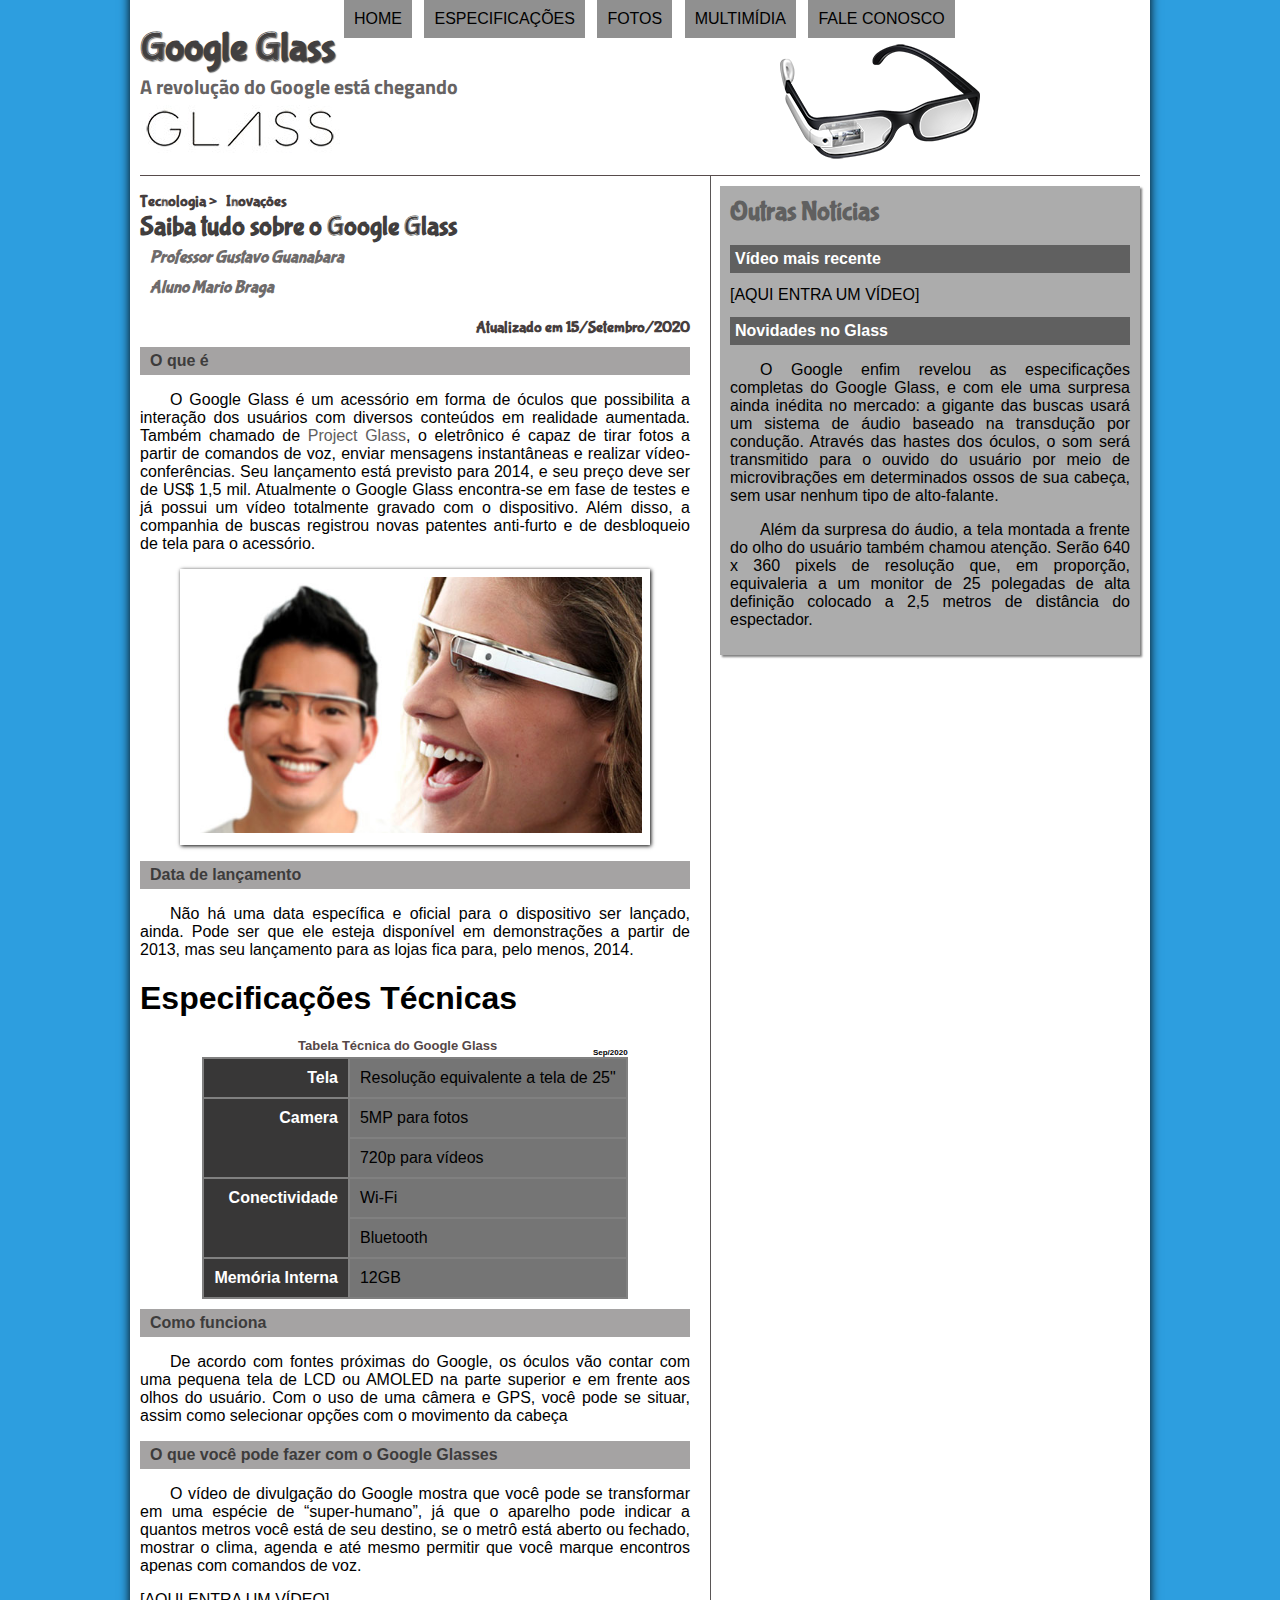
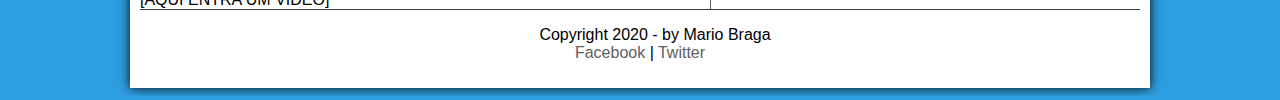
<file: projeto-glass-html5/index.html>
<!DOCTYPE html>
<html lang="pt-br">

<head>
  <meta charset="UTF-8">
  <meta name="viewport" content="width=device-width, initial-scale=1.0">
  <link rel="stylesheet" type="text/css"  href="_css/estilo.css">
  <script src="_javascript/funcoes.js"></script>
  <title>Curso HTML 5</title>
  <link rel="icon" type="image/x-icon" href="local/do/seu/icone.png ou jpg etc..."/>
  <link rel="shortcut icon" href="https://www.google.com/glass/start/assets/img/favicon.png">

</head>

<body>
  <div id="interface">

    <header id="cabecalho">
      <hgroup>
        <h1>Google Glass</h1>
        <h2>A revolução do Google está chegando</h2>
      </hgroup>

      <img id="icone" src="_imagens/glass-oculos-preto-peq.png" alt="">
      <nav id="menu">

        <h1>Menu Principal</h1>
        <!--oi 
        <ol type="1" start="1">
        type 1, A, a, I, i
        start referece ao valor de inicio diferente de 1
        type A start 3 começa em c
        -->
        <ul type="square">
          <!-- cirvle, disc, square -->
          <li onmouseover = "mudaFoto('_imagens/home.png')" onmouseout = "mudaFoto('_imagens/glass-oculos-preto-peq.png')"><a href="index.html">Home</a></li> 
          <li onmouseover = "mudaFoto('_imagens/especificacoes.png')" onmouseout = "mudaFoto('_imagens/glass-oculos-preto-peq.png')"><a href="specs.html">Especificações</a></li>
          <li onmouseover = "mudaFoto('_imagens/fotos.png')" onmouseout = "mudaFoto('_imagens/glass-oculos-preto-peq.png')"><a href="fotos.html">Fotos</a></li>
          <li onmouseover = "mudaFoto('_imagens/multimidia.png')" onmouseout = "mudaFoto('_imagens/glass-oculos-preto-peq.png')"><a href="multimidia.html">Multimídia</a></li>
          <li onmouseover = "mudaFoto('_imagens/contato.png')" onmouseout = "mudaFoto('_imagens/glass-oculos-preto-peq.png')"><a href="fale-conosco.html">Fale conosco</a></li>
        </ul> 
       
      </nav>

    </header>
    <section id="corpo">
      <article id="noticia-principal">
        <header id="cabecalho-artigo">
          <hgroup> 
            <h3>Tecnologia > &nbsp; Inovações</h3>
            <h1>Saiba tudo sobre o Google Glass</h1>
            <h2><i> Professor Gustavo Guanabara</i></h2>
            <h2><i>Aluno Mario Braga</i></h2>
            <h3 class="direita">Atualizado em 15/Setembro/2020</h3>
          </hgroup>
        </header>
        
        <h2>O que é</h2>
        <p> O Google Glass é um acessório em forma de óculos que possibilita a interação dos usuários com diversos conteúdos em realidade aumentada. Também chamado de <a href="https://www.google.com/glass/start/" target="_blank">Project Glass</a>, o eletrônico é capaz de tirar fotos a partir de comandos de voz, enviar mensagens instantâneas e realizar vídeo&shy;con&shy;fe&shy;rên&shy;cias. Seu lançamento está previsto para 2014, e seu preço deve ser de US$ 1,5 mil. Atualmente o Google Glass encontra-se em fase de testes e já possui um vídeo totalmente gravado com o dispositivo. Além disso, a companhia de buscas registrou novas patentes anti-furto e de desbloqueio de tela para o acessório.</p>
        <figure class="foto-legenda">
          <img src="_imagens/glass-quadro-homem-mulher.jpg" alt="figura homem e mulher com oculos google-glass">
          <figcaption>
            <h3>Google Glass</h3>
            <p>Uma nova maneita de ver o mundo.</p>
          </figcaption>
        </figure>

        <h2>Data de lançamento</h2>
        <p> Não há uma data específica e oficial para o dispositivo ser lançado, ainda. Pode ser que ele esteja disponível em demonstrações a partir de 2013, mas seu lançamento para as lojas fica para, pelo menos, 2014.</p>

        <h1>Especificações Técnicas</h1>
        <table id="tabelaspec">
          <caption>Tabela Técnica do Google Glass <span>Sep/2020</span> </caption>

          <tr>
            <td class="ce"> Tela </td>
            <td> Resolução equivalente a tela de 25"</td>
          </tr>
          <tr>
            <td rowspan="2" class="ce"> Camera </td>
            <td> 5MP para fotos  </td>
          </tr>
          <tr><td>720p para vídeos</td></tr>
          <tr>
            <td rowspan="2" class="ce"> Conectividade  </td>
            <td> Wi-Fi</td>
          </tr>
          <tr><td>Bluetooth</td></tr>
          <tr>
            <td class="ce"> Memória Interna </td>
            <td> 12GB</td>
          </tr>
        </table>

      <h2>Como funciona</h2>
      <p>De acordo com fontes próximas do Google, os óculos vão contar com uma pequena tela de LCD ou AMOLED na parte superior e em frente aos olhos do usuário. Com o uso de uma câmera e GPS, você pode se situar, assim como selecionar opções com o movimento da cabeça</p>

      <h2>O que você pode fazer com o Google Glasses</h2>
      <p>O vídeo de divulgação do Google mostra que você pode se transformar em uma espécie de “super-<wbr/>humano”, já que o aparelho pode indicar a quantos metros você está de seu destino, se o metrô está aberto ou fechado, mostrar o clima, agenda e até mesmo permitir que você marque encontros apenas com comandos de voz.</p>

      [AQUI ENTRA UM VÍDEO]
        </article>
    </section>
    <aside id="lateral">
      <h1>Outras Notícias</h1>
      <h2>Vídeo mais recente</h2>

      [AQUI ENTRA UM VÍDEO]

      <h2>Novidades no Glass</h2>
      <p>O Google enfim revelou as especificações completas do Google Glass, e com ele uma surpresa ainda inédita no mercado: a gigante das buscas usará um sistema de áudio baseado na transdução por condução. Através das hastes dos óculos, o som será transmitido para o ouvido do usuário por meio de microvibrações em determinados ossos de sua cabeça, sem usar nenhum tipo de alto-falante.</p>

      <p>Além da surpresa do áudio, a tela montada a frente do olho do usuário também chamou atenção. Serão 640 x 360 pixels de resolução que, em proporção, equivaleria a um monitor de 25 polegadas de alta definição colocado a 2,5 metros de distância do espectador.</p>
    </aside>
    <footer id="rodape">
      <p>Copyright 2020 - by Mario Braga<br>
      <a href="http://facebook.com" target="_blanck">Facebook</a>  | 
      <a href="http://twitter.com" target="_blanck">Twitter</a> </p>
    </footer>

  </div>
</body>
</html>
</file>
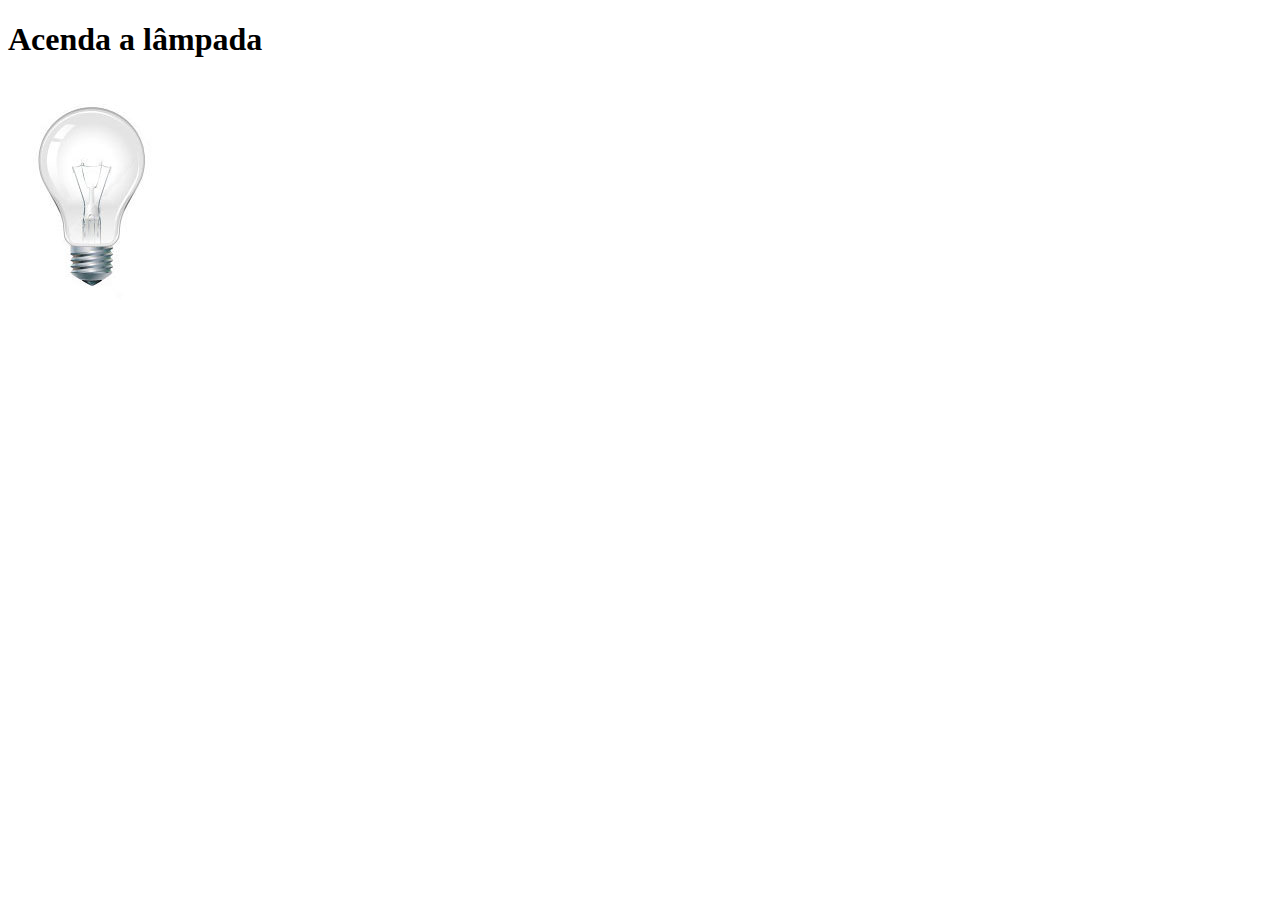
<file: lampada js/1aprendendojs.html>
<!DOCTYPE html>
<html lang="pt-br">
<head>
	<meta charset="UTF-8">
	<meta name="viewport" content="width=device-width, initial-scale=1.0">
	<title>Teste JavaScript</title>
	<script>
		let Lampadaquebrada = false
		function acendeLampada() {
			document.getElementById("luz").src="lampada-acesa.jpg";
		}
		function apagaLampada() {
			document.getElementById("luz").src="lampada-apagada.jpg";
		}	
		function quebraLampada() {
			document.getElementById("luz").src="lampada-quebrada.jpg";
		}

		
	</script>
	<body>
		<h1>Acenda a lâmpada</h1>
		<img src="lampada-apagada.jpg" id="luz" onmouseover="acendeLampada()" onmouseout="apagaLampada()" onclick="quebraLampada()"/>
	</body>
	</html>
</file>
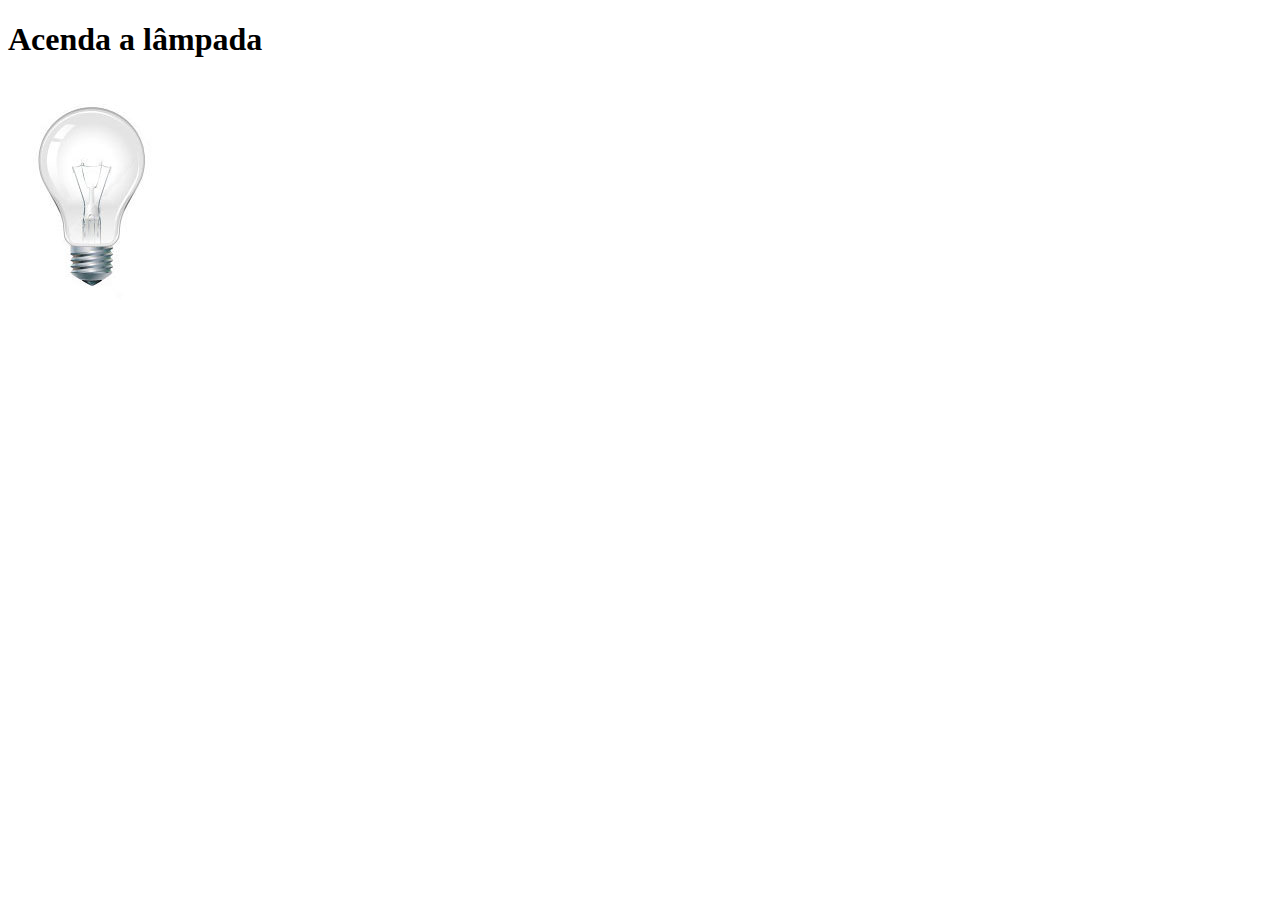
<file: lampada js/2aprendendojs.html>
<!DOCTYPE html>
<html lang="pt-br">
<head>
	<meta charset="UTF-8">
	<meta name="viewport" content="width=device-width, initial-scale=1.0">
	<title>Teste JavaScript</title>
	<script>
		let quebrada = false;
		function mudaLampada(tipo) {
			if (tipo == 1 ) {
				arquivo = "lampada-acesa.jpg";
			}
			if (tipo == 2) {
				arquivo = "lampada-apagada.jpg";
			} 
			if (tipo == 3) {
				arquivo = "lampada-quebrada.jpg";
			}
			if (!quebrada) {
				document.getElementById("luz").src= arquivo;
				if (tipo == 3) {
					quebrada = true;
				}
			}
		}


		
	</script>
	<body>
		<h1>Acenda a lâmpada</h1>
		<img src="lampada-apagada.jpg" id="luz" onmouseover="mudaLampada(1)" onmouseout="mudaLampada(2)" onclick="mudaLampada(3)"/>
	</body>
	</html>
</file>
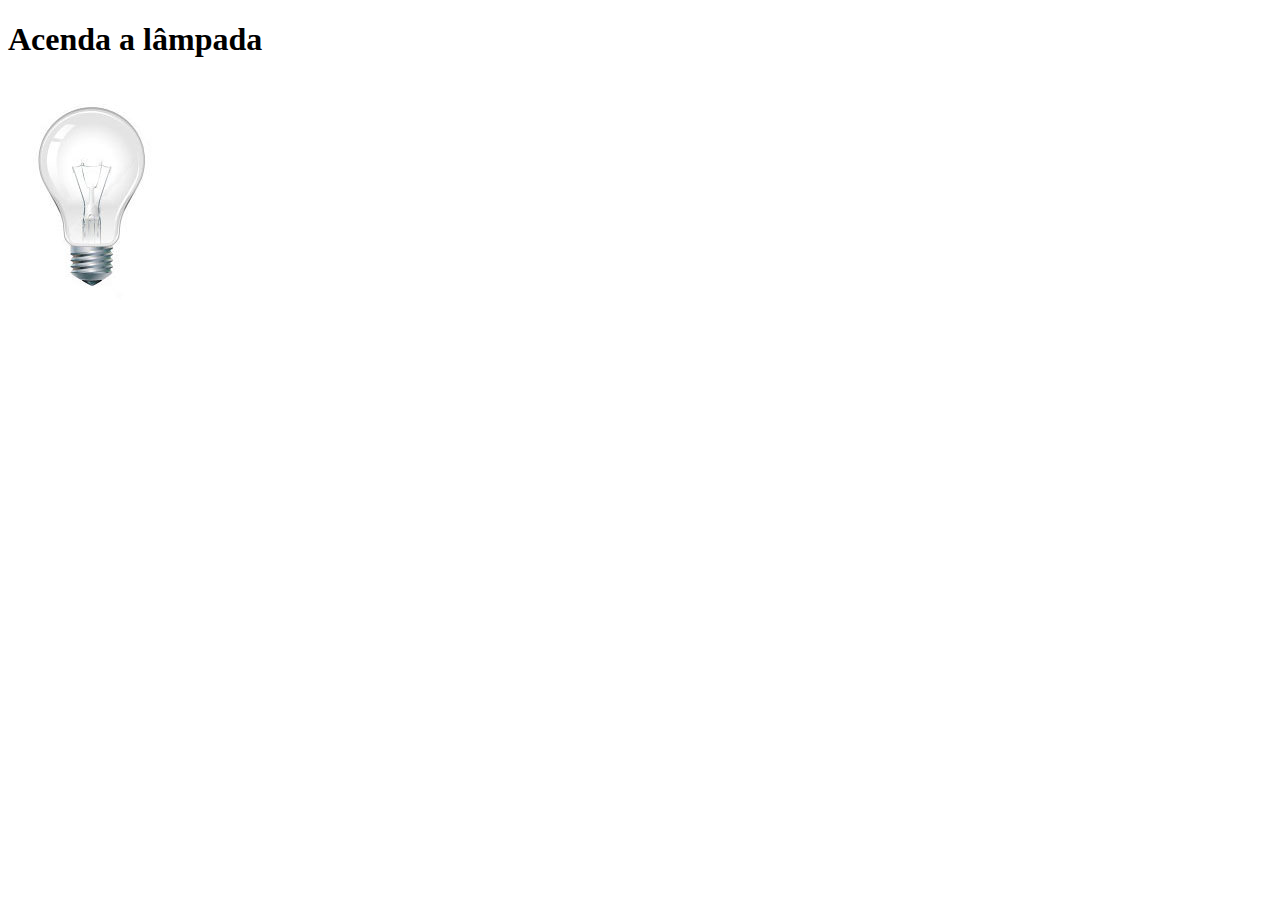
<file: lampada js/3aprendendojs.html>
<!DOCTYPE html>
<html lang="en">
<head>
  <meta charset="UTF-8">
  <meta name="viewport" content="width=device-width, initial-scale=1.0">
  <title>Document</title>
  <script>
    let quebrada = false;
    function mudaLampada(tipo){
      if(!quebrada) {
        document.getElementById("luz").src = tipo + ".jpg";
        if (tipo == 'lampada-quebrada') {
          quebrada = true;
        }
      }
    }
  </script>
</head>
<body>
  <h1>Acenda a lâmpada</h1>
  <img src="lampada-apagada.jpg" id="luz" onmouseover="mudaLampada('lampada-acesa')" onmouseout="mudaLampada('lampada-apagada')" onclick="mudaLampada('lampada-quebrada')"/>
</body>
</html>
</file>
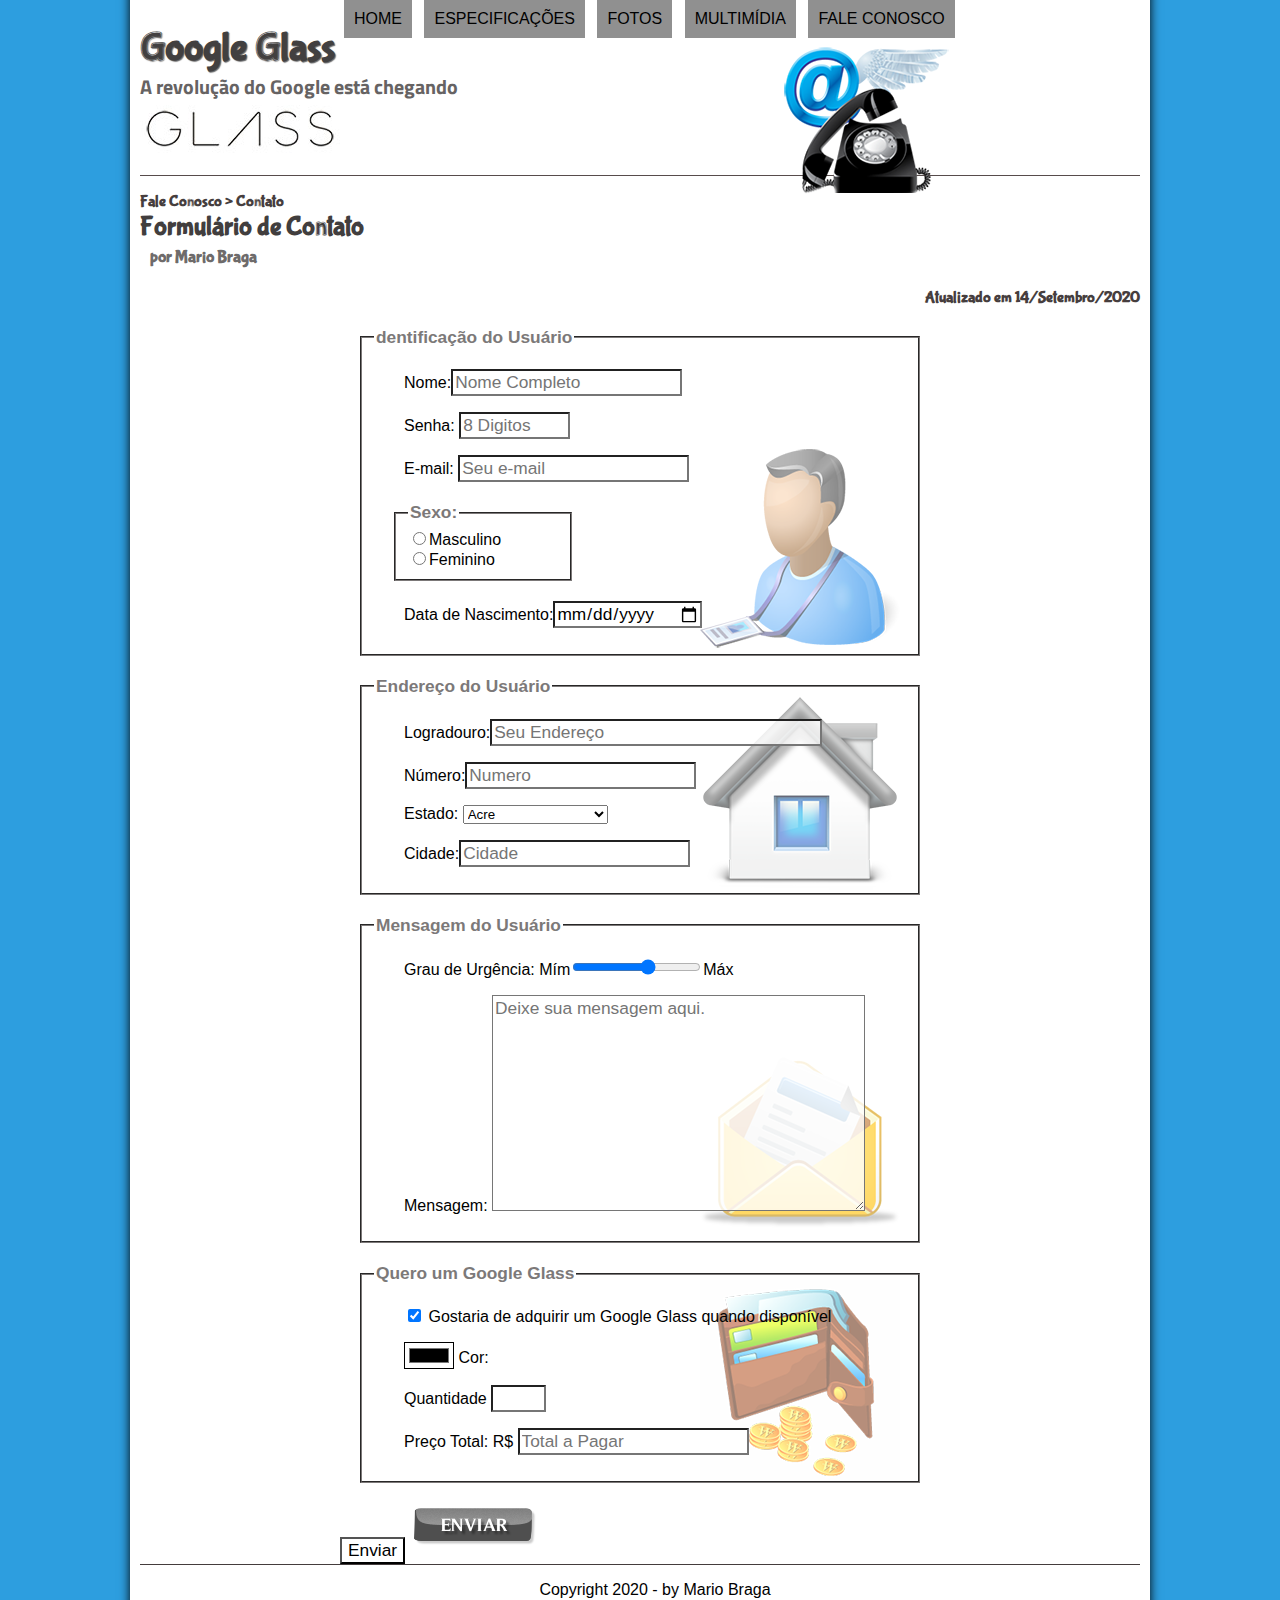
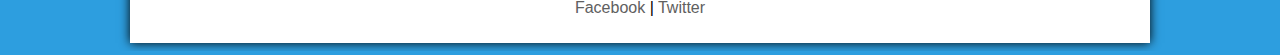
<file: projeto-glass-html5/fale-conosco.html>
<!DOCTYPE html>
<html lang="pt-br">

<head>
  <meta charset="UTF-8">
  <meta name="viewport" content="width=device-width, initial-scale=1.0">
  <link rel="stylesheet" type="text/css" href="_css/estilo.css">
  <link rel="stylesheet" type="text/css" href="_css/form.css">
  <script src="_javascript/funcoes.js"></script>
  <title>Curso HTML 5</title>
  <script>
    function calc_total() {
      var qtd = parseInt(document.getElementById('cQtd').value);
      tot = qtd * 1500;
      document.getElementById('cTot').value = tot;
    }
  </script>
</head>

<body>
  <div id="interface">

    <header id="cabecalho">
      <hgroup>
        <h1>Google Glass</h1>
        <h2>A revolução do Google está chegando</h2>
      </hgroup>

      <img id="icone" src="_imagens/contato.png" alt="">
      <nav id="menu">

        <h1>Menu Principal</h1>
        <!--oi 
        <ol type="1" start="1">
        type 1, A, a, I, i
        start referece ao valor de inicio diferente de 1
        type A start 3 começa em c
        -->
        <ul type="square">
          <!-- cirvle, disc, square -->
          <li onmouseover = "mudaFoto('_imagens/home.png')" onmouseout = "mudaFoto('_imagens/contato.png')"><a href="index.html">Home</a></li> 
          <li onmouseover = "mudaFoto('_imagens/especificacoes.png')" onmouseout = "mudaFoto('_imagens/contato.png')"><a href="specs.html">Especificações</a></li>
          <li onmouseover = "mudaFoto('_imagens/fotos.png')" onmouseout = "mudaFoto('_imagens/contato.png')"><a href="fotos.html">Fotos</a></li>
          <li onmouseover = "mudaFoto('_imagens/multimidia.png')" onmouseout = "mudaFoto('_imagens/contato.png')"><a href="multimidia.html">Multimídia</a></li>
          <li onmouseover = "mudaFoto('_imagens/contato.png')" onmouseout = "mudaFoto('_imagens/contato.png')"><a href="fale-conosco.html">Fale conosco</a></li>
        </ul> 
       
      </nav>

    </header>


    <section id="corpo-full">
      <article id="noticia-principal">
        <header id="cabecalho-artigo">
          <hgroup>
            <h3>Fale Conosco > Contato</h3>
            <h1>Formulário de Contato</h1>
            <h2>por Mario Braga</h2>
            <h3 class="direita">Atualizado em 14/Setembro/2020</h3>
          </hgroup>
        </header>
   

        <form method="POST" id="fContato" action="" oninput="calc_total();">
          <fieldset id="usuario">
            <legend>dentificação do Usuário</legend>   
              <p><label for="cNome">Nome:</label><input type="text" name="tNome" id="cNome" size="20" maxlength="20" placeholder="Nome Completo"></p>
              <p><label for="cSenha">Senha:</label> <input type="password" name="tSenha" id="cSenha" size="8" maxlength="8" placeholder="8 Digitos"></p>
              <p><label for="cMail">E-mail:</label> <input type="email" name="tMail" id="cMail" size="20" maxlength="20" placeholder="Seu e-mail"></p>
            <fieldset id="sexo"><legend>Sexo:</legend>
              <input type="radio" name="tSexo" id="cMas"><label for="cMas">Masculino</label><br>
              <input type="radio" name="tSexo" id="cFem"><label for="cFem">Feminino</label>
            </fieldset>
            <p>Data de Nascimento:<input type="date" name="tNasc" id="cNasc"></p>
          </fieldset>

          <fieldset id="endereco">
            <legend>Endereço do Usuário</legend>
              <p><label for="cEnd">Logradouro:</label><input type="text" name="tEnd" id="cEnd" size="30" maxlength="30" placeholder="Seu Endereço"></p>
              <p><label for="cNum">Número:</label><input type="number" name="tNum" id="cNum" mim="0" max="99999" size="5" maxlength="5" placeholder="Numero"></p>  
              <p><label for="cEst">Estado:</label> 
                <select name="tEst" id="cEst">
                <option value="AC">Acre</option>
                <option value="AL">Alagoas</option>
                <option value="AP">Amapá</option>
                <option value="AM">Amazonas</option>
                <option value="BA">Bahia</option>
                <option value="CE">Ceará</option>
                <option value="DF">Distrito Federal</option>
                <option value="ES">Espírito Santo</option>
                <option value="GO">Goiás</option>
                <option value="MA">Maranhão</option>
                <option value="MT">Mato Grosso</option>
                <option value="MS">Mato Grosso do Sul</option>
                <option value="MG">Minas Gerais</option>
                <option value="PA">Pará</option>
                <option value="PB">Paraíba</option>
                <option value="PR">Paraná</option>
                <option value="PE">Pernambuco</option>
                <option value="PI">Piauí</option>
                <option value="RJ">Rio de Janeiro</option>
                <option value="RN">Rio Grande do Norte</option>
                <option value="RS">Rio Grande do Sul</option>
                <option value="RO">Rondônia</option>
                <option value="RR">Roraima</option>
                <option value="SC">Santa Catarina</option>
                <option value="SP">São Paulo</option>
                <option value="SE">Sergipe</option>
                <option value="TO">Tocantins</option>
              </select></p> 
              
              
              <p><label for="cCid">Cidade:</label><input type="text" name="tCid" id="cCid" size="20" maxlength="20" placeholder="Cidade"></p>
          </fieldset>

          <fieldset id="mensagem">
            <legend>Mensagem do Usuário</legend>
            <p><label for="cUrg">Grau de Urgência:</label>
              Mím<input type="range" name="tUrg" id="cUrg" min="0" max="10" step="2">Máx</p>  
            <p><label for="cMsg">Mensagem:</label>
              <textarea name="tMsg" id="cMsg" cols="35" rows="10" placeholder="Deixe sua mensagem aqui."></textarea></p>   
          </fieldset>

          <fieldset id="pedido">
            <legend>Quero um Google Glass</legend>
              <p><input type="checkbox" name="tPed" id="cPed" checked>
                <label for="cPed">Gostaria de adquirir um Google Glass quando disponível</label></p>
              <p><input type="color" name="tCor" id="cCor">
                <label for="cCor">Cor:</label></p> 
              <p><label for="cQtd">Quantidade</label>
              <input type="number" name="tQtd" id="cQtd" min="0" max="5"></p> 
              <p><label for="cTot">Preço Total: R$</label>
              <input type="text" name="tTot" id="cTot" placeholder="Total a Pagar" readonly></p>
                
          </fieldset>

          <input type="submit" value="Enviar">
          <input type="image" src="_imagens/botao-enviar.png" alt="">
          
        </form> 


      </article>
    </section>




    <footer id="rodape">
      <p>Copyright 2020 - by Mario Braga<br>
      <a href="http://facebook.com" target="_blanck">Facebook</a>  | 
      <a href="http://twitter.com" target="_blanck">Twitter</a> </p>
    </footer>

  </div>
</body>
</html>
</file>
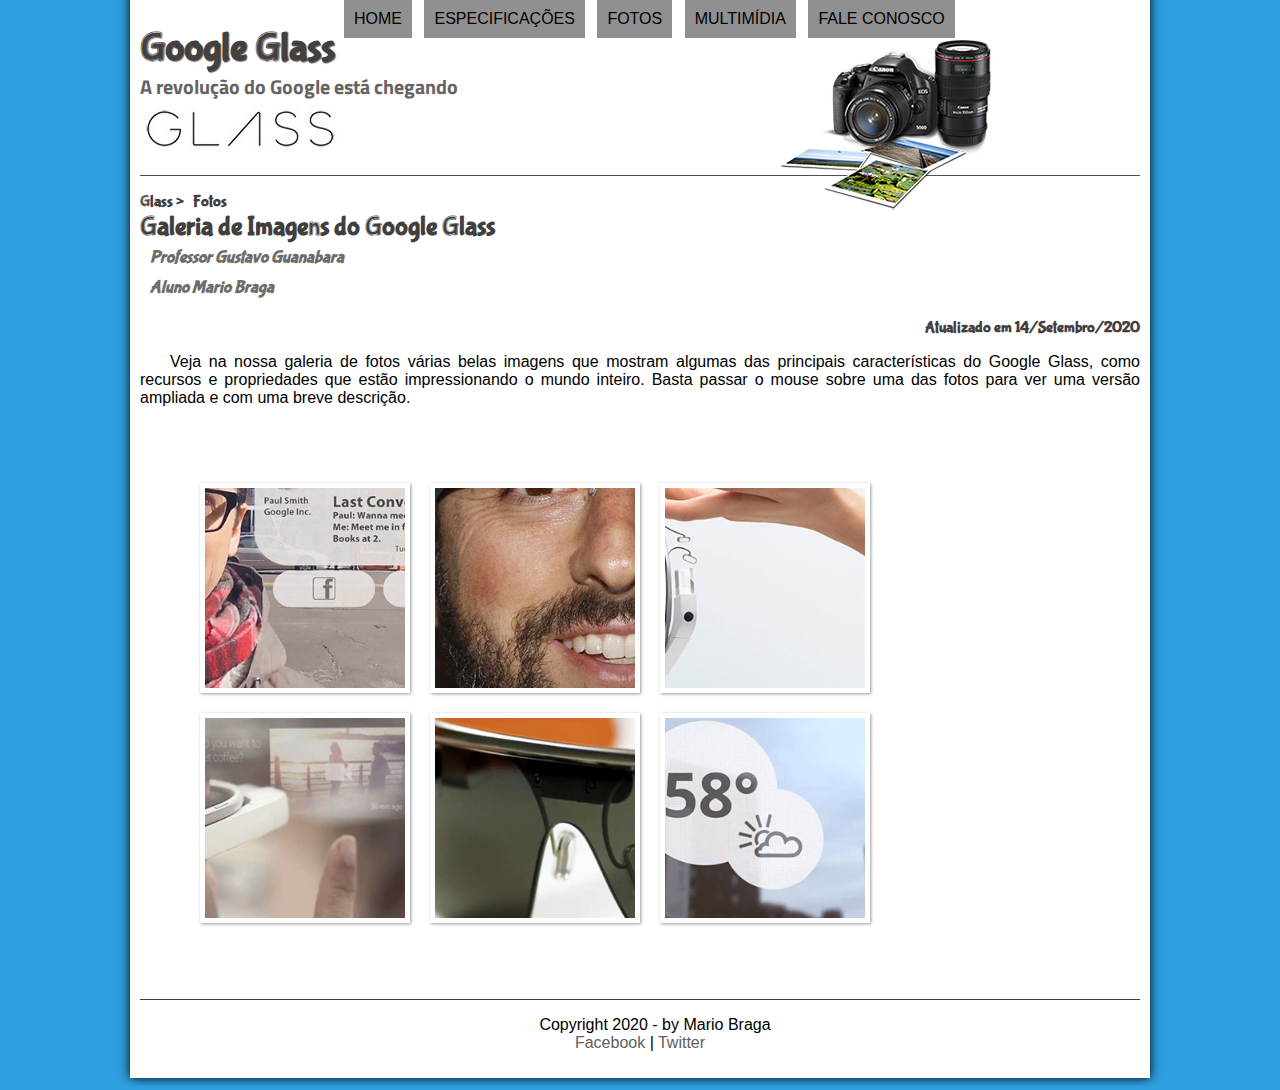
<file: projeto-glass-html5/fotos.html>
<!DOCTYPE html>
<html lang="pt-br">

<head>
  <meta charset="UTF-8">
  <meta name="viewport" content="width=device-width, initial-scale=1.0">
  <link rel="stylesheet" type="text/css" href="_css/estilo.css">
  <link rel="stylesheet" type="text/css" href="_css/fotos2.css">
  <script src="_javascript/funcoes.js"></script>
  <title>Curso HTML 5</title>
</head>

<body>
  <div id="interface">

    <header id="cabecalho">
      <hgroup>
        <h1>Google Glass</h1>
        <h2>A revolução do Google está chegando</h2>
      </hgroup>

      <img id="icone" src="_imagens/fotos.png" alt="">
      <nav id="menu">

        <h1>Menu Principal</h1>
        <!--oi 
        <ol type="1" start="1">
        type 1, A, a, I, i
        start referece ao valor de inicio diferente de 1
        type A start 3 começa em c
        -->
        <ul type="square">
          <!-- cirvle, disc, square -->
          <li onmouseover = "mudaFoto('_imagens/home.png')" onmouseout = "mudaFoto('_imagens/fotos.png')"><a href="index.html">Home</a></li> 
          <li onmouseover = "mudaFoto('_imagens/especificacoes.png')" onmouseout = "mudaFoto('_imagens/fotos.png')"><a href="specs.html">Especificações</a></li>
          <li onmouseover = "mudaFoto('_imagens/fotos.png')" onmouseout = "mudaFoto('_imagens/fotos.png')"><a href="fotos.html">Fotos</a></li>
          <li onmouseover = "mudaFoto('_imagens/multimidia.png')" onmouseout = "mudaFoto('_imagens/fotos.png')"><a href="multimidia.html">Multimídia</a></li>
          <li onmouseover = "mudaFoto('_imagens/contato.png')" onmouseout = "mudaFoto('_imagens/fotos.png')"><a href="fale-conosco.html">Fale conosco</a></li>
        </ul> 
       
      </nav>

    </header>

    <section id="corpo-full">
      <article id="noticia-principal">
        <header id="cabecalho-artigo">
          <hgroup> 
            <h3>Glass > &nbsp; Fotos</h3>
            <h1>Galeria de Imagens do Google Glass</h1>
            <h2><i> Professor Gustavo Guanabara</i></h2>
            <h2><i>Aluno Mario Braga</i></h2>
            <h3 class="direita">Atualizado em 14/Setembro/2020</h3>
          </hgroup>
        </header>

      <p>Veja na nossa galeria de fotos várias belas imagens que mostram algumas das principais características do Google Glass, como recursos e propriedades que estão impressionando o mundo inteiro. Basta passar o mouse sobre uma das fotos para ver uma versão ampliada e com uma breve descrição.</p>  

        <ul id="album-fotos">
          <li id="foto01"><span>Agenda e lembretes</span></li>
          <li id="foto02"><span>Sergey Brin usando o Glass</span></li>
          <li id="foto03"><span>Leve e compacto</span></li>
          <li id="foto04"><span>Sensação de uma tela de 50"</span></li>
          <li id="foto05"><span>Vários tipos de lente</span></li>
          <li id="foto06"><span>Informações importantes</span></li>
        </ul>

      </article>
    </section>



<footer id="rodape">
  <p>Copyright 2020 - by Mario Braga<br>
  <a href="http://facebook.com" target="_blanck">Facebook</a>  | 
  <a href="http://twitter.com" target="_blanck">Twitter</a> </p>
</footer>

</div>
</body>
</html>
</file>
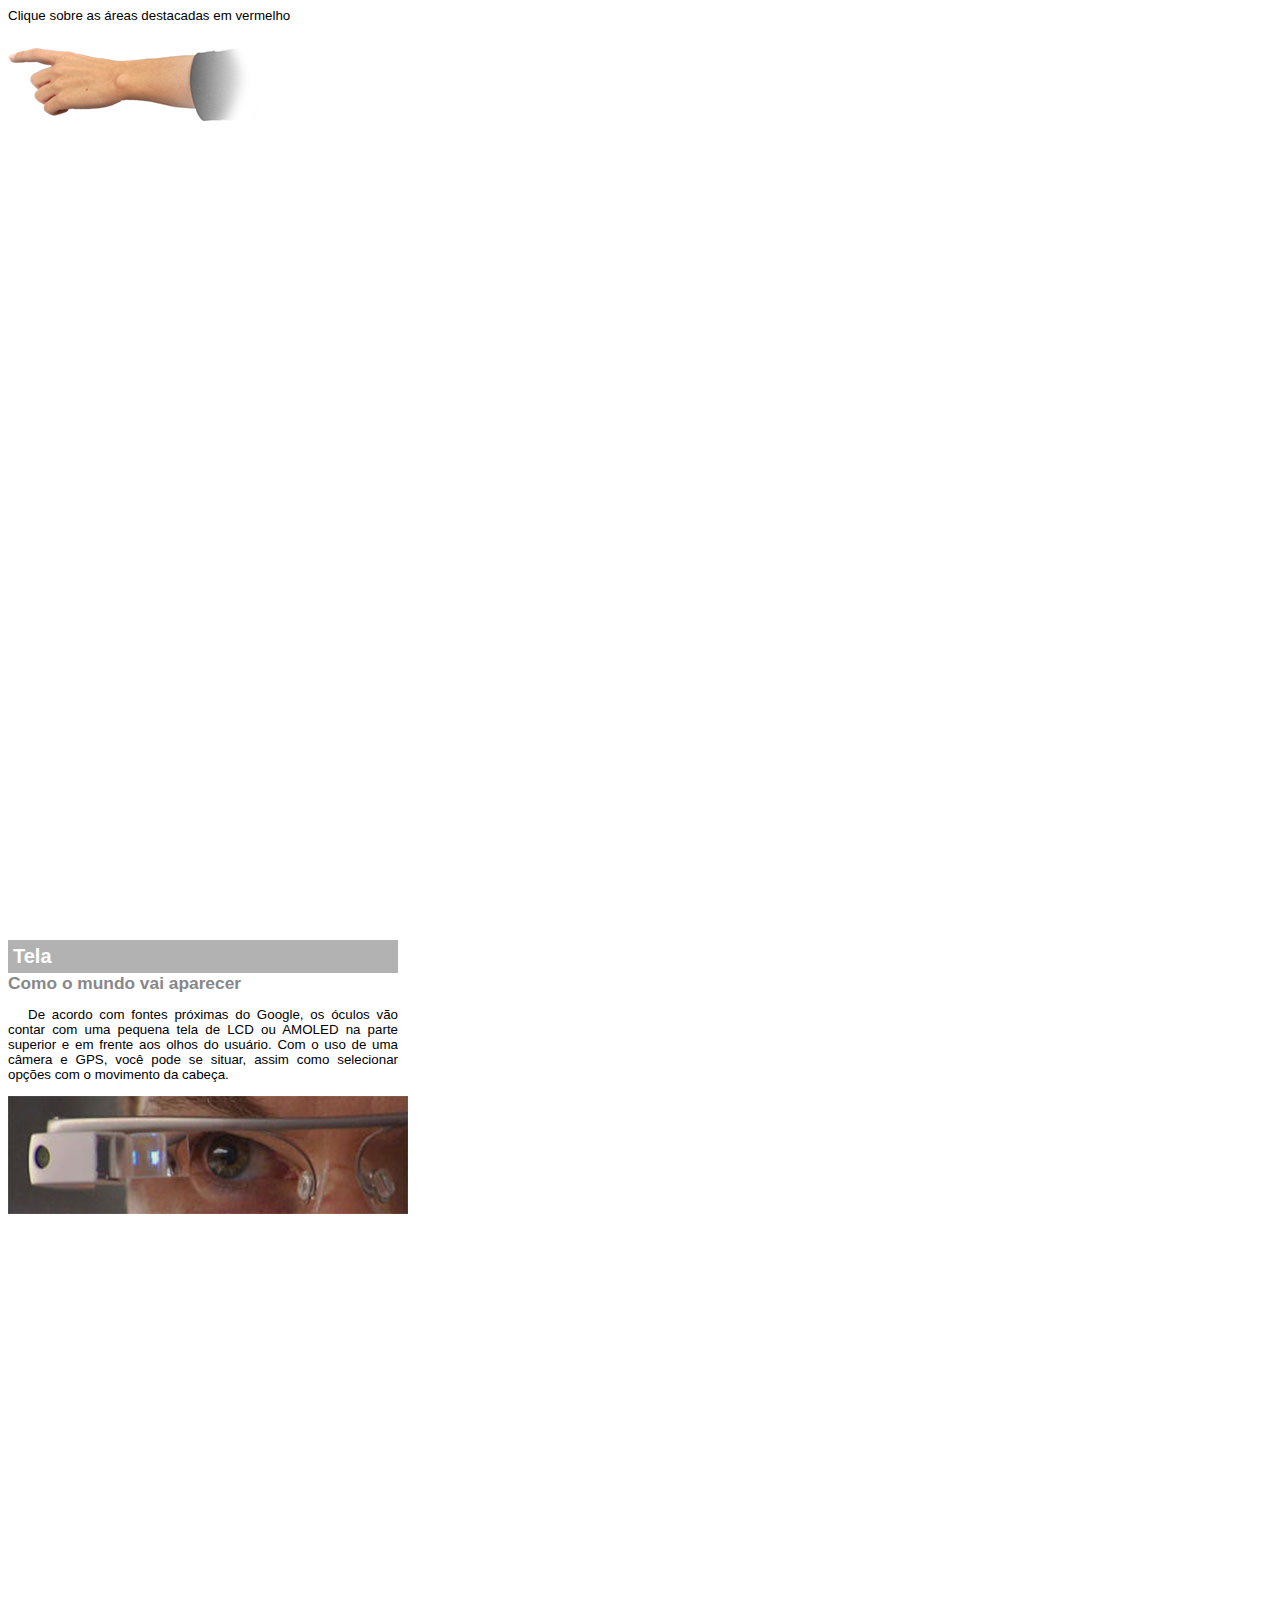
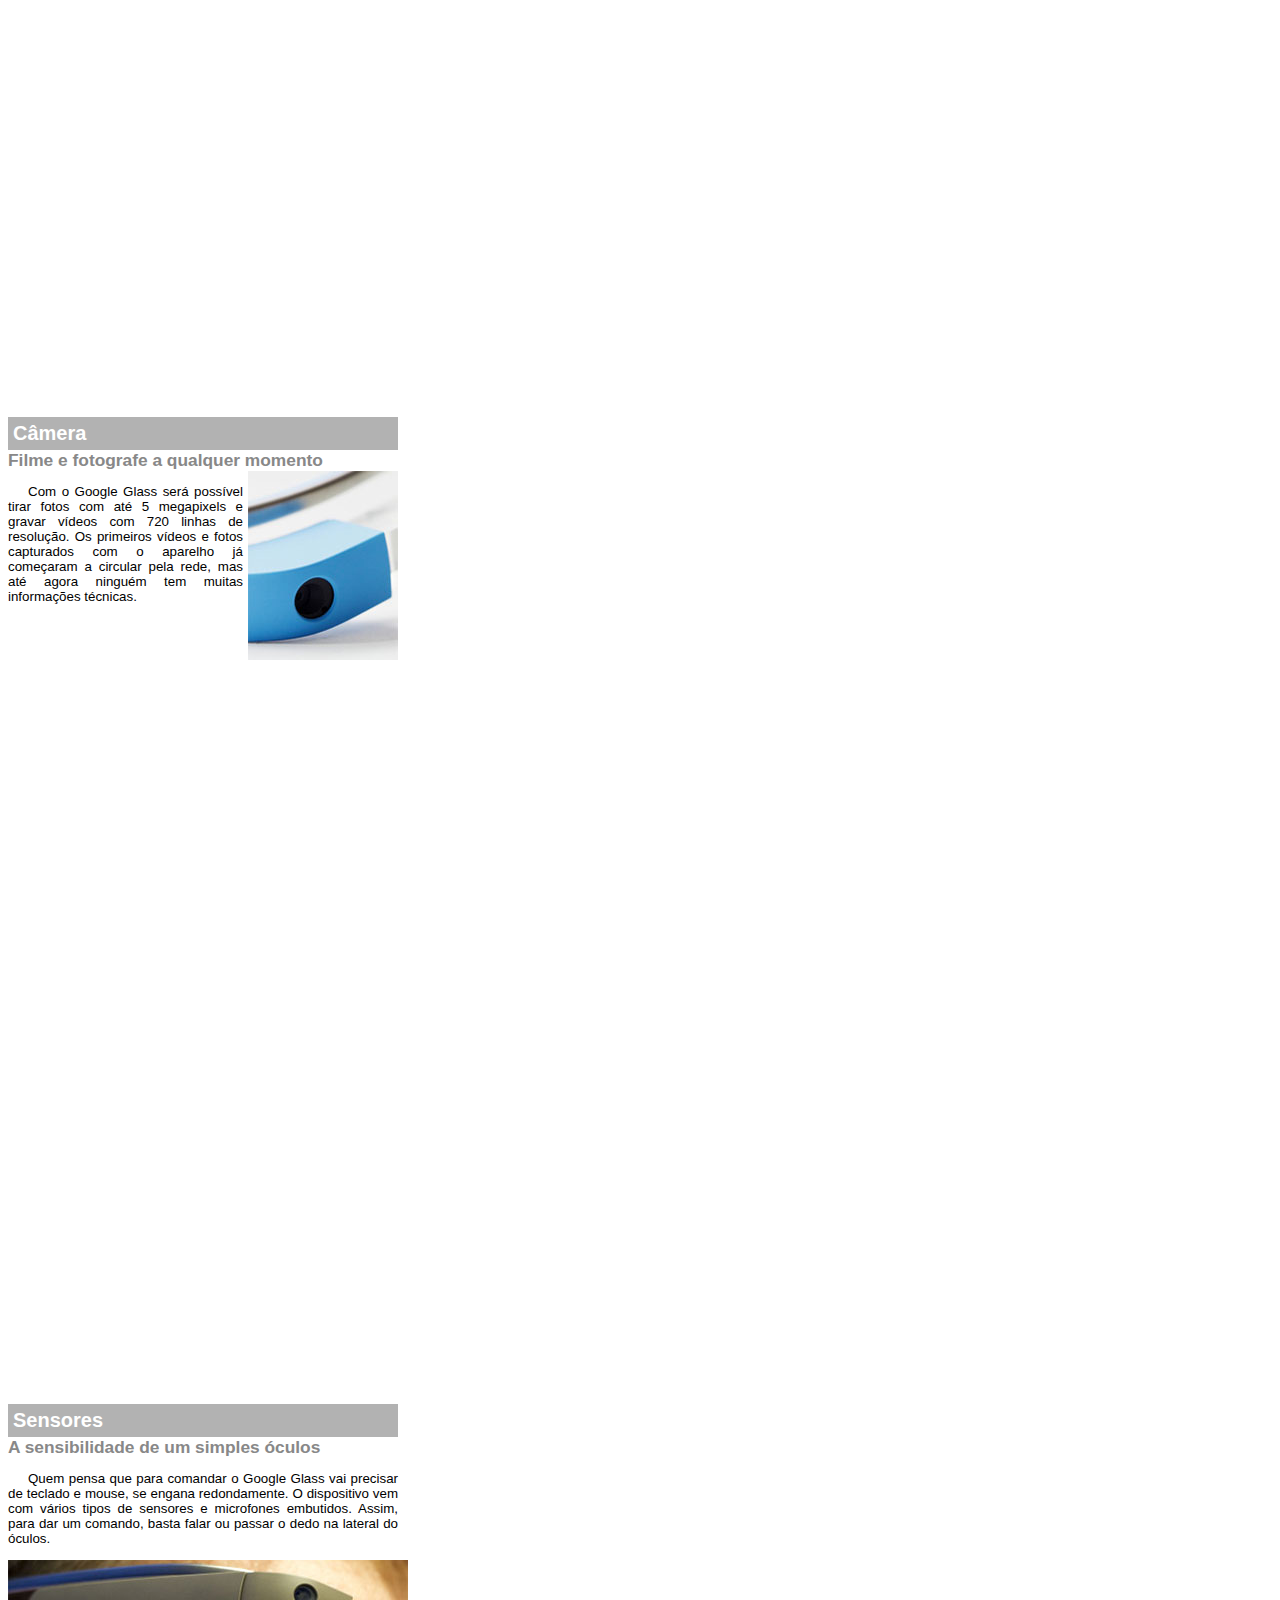
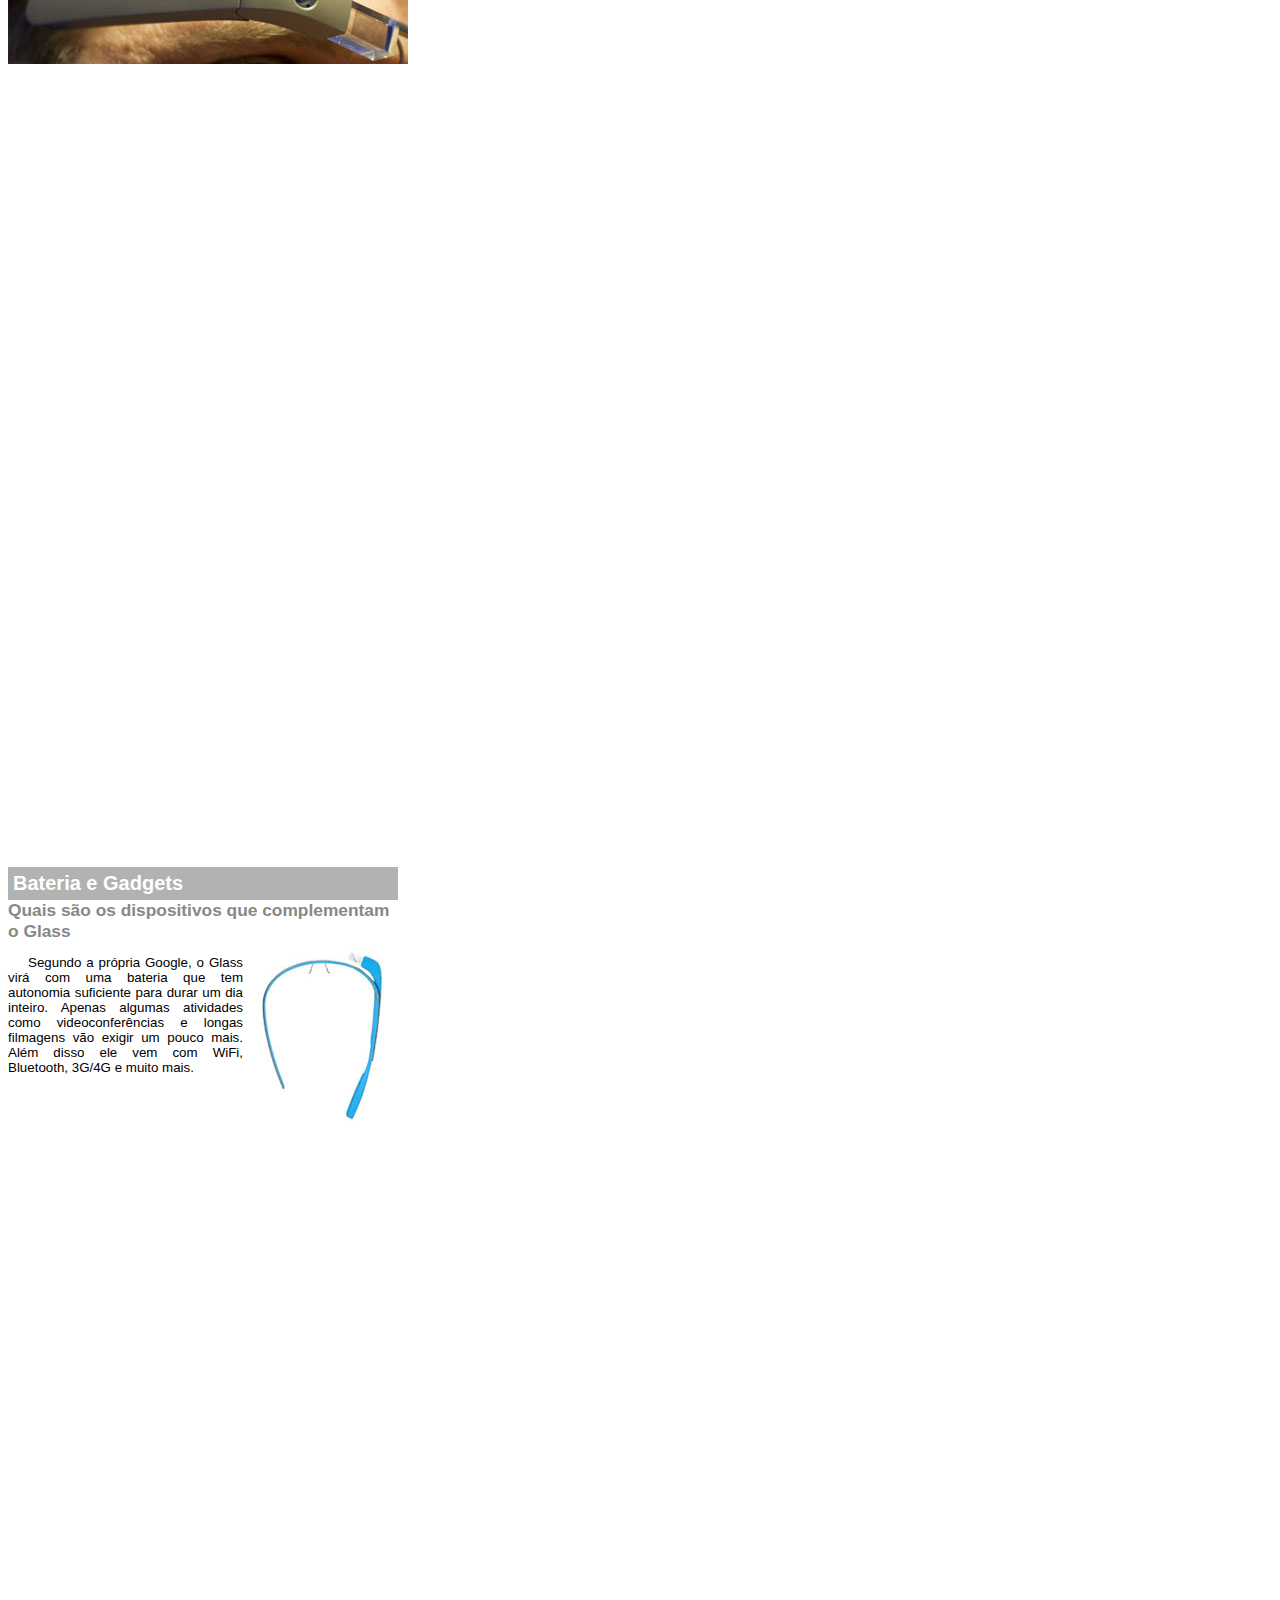
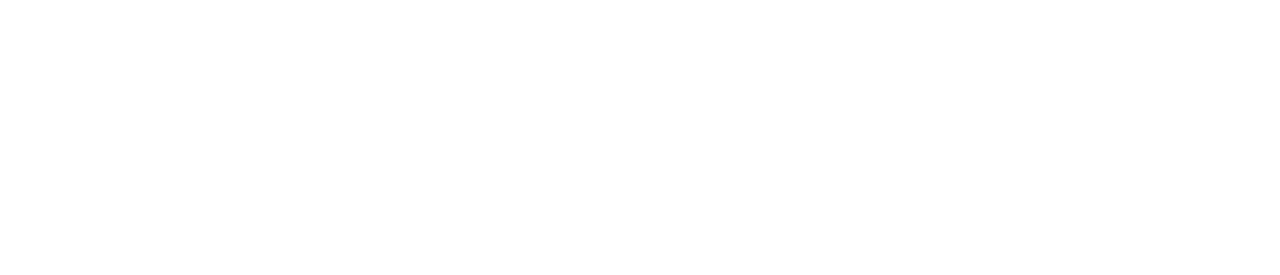
<file: projeto-glass-html5/google-glass.html>
<!DOCTYPE html>
<html lang="pt-br">
<head>
  <meta charset="UTF-8">
  <meta name="viewport" content="width=device-width, initial-scale=1.0">
  <title>Document</title>
  <style>
    body {
    font-family: Arial;
    font-size: 10pt;
    max-width: 390px;
    overflow: hidden;
    }

    p {
      text-align: justify;
      text-indent: 20px;
    }
    article h1 {
      font-size: 15pt;
      color: white;
      background-color: rgba(0, 0, 0, 0.3);
      padding: 5px;
      margin: 0px;
    }
    article h2 {
      font-size: 13pt;
      color: #888888;
      margin: 0;
    }
    article {
      margin-bottom: 800px;
    }
    img.img-dir {
      display: block;
      float: right;
      margin-left: 5px;
    }
  </style>
</head>
<body>
  


<article id="topo"> 
  <header> Clique sobre as áreas destacadas em vermelho</header>
  <img src="_imagens/mao.png" alt="">
</article>

<article id="tela"> 
  <header>
    <h1>Tela</h1>
    <h2>Como o mundo vai aparecer</h2>
  </header>
  <p> De acordo com fontes próximas do Google, os óculos vão contar com uma pequena tela de LCD ou AMOLED na parte superior e em frente aos olhos do usuário. Com o uso de uma câmera e GPS, você pode se situar, assim como selecionar opções com o movimento da cabeça.</p>
 <img src="_imagens/det-tela.jpg" alt="">
</article>

<article id="camera">
  <header>
    <h1>Câmera</h1>
    <h2>Filme e fotografe a qualquer momento</h2>
  </header>
  <img src="_imagens/det-camera.jpg" class="img-dir" alt="">
  <p> Com o Google Glass será possível tirar fotos com até 5 megapixels e gravar vídeos com 720 linhas de resolução. Os primeiros vídeos e fotos capturados com o aparelho já começaram a circular pela rede, mas até agora ninguém tem muitas informações técnicas.</p>

</article>

<article id="sensores">
  <header>
    <h1>Sensores</h1>
    <h2>A sensibilidade de um simples óculos</h2>
  </header>
  <p>Quem pensa que para comandar o Google Glass vai precisar de teclado e mouse, se engana redondamente. O dispositivo vem com vários tipos de sensores e microfones embutidos. Assim, para dar um comando, basta falar ou passar o dedo na lateral do óculos.</p>
  <img src="_imagens/det-touch.jpg" alt="">
</article>

<article id="gadgets">
  <header>
    <h1>Bateria e Gadgets</h1>
    <h2>Quais são os dispositivos que complementam o Glass</h2>
  </header>

  <img src="_imagens/det-bateria.jpg" class="img-dir" alt="">
  <p>Segundo a própria Google, o Glass virá com uma bateria que tem autonomia suficiente para durar um dia inteiro. Apenas algumas atividades como videoconferências e longas filmagens vão exigir um pouco mais. Além disso ele vem com WiFi, Bluetooth, 3G/4G e muito mais.</p>
</article>

</body>
</html>
</file>
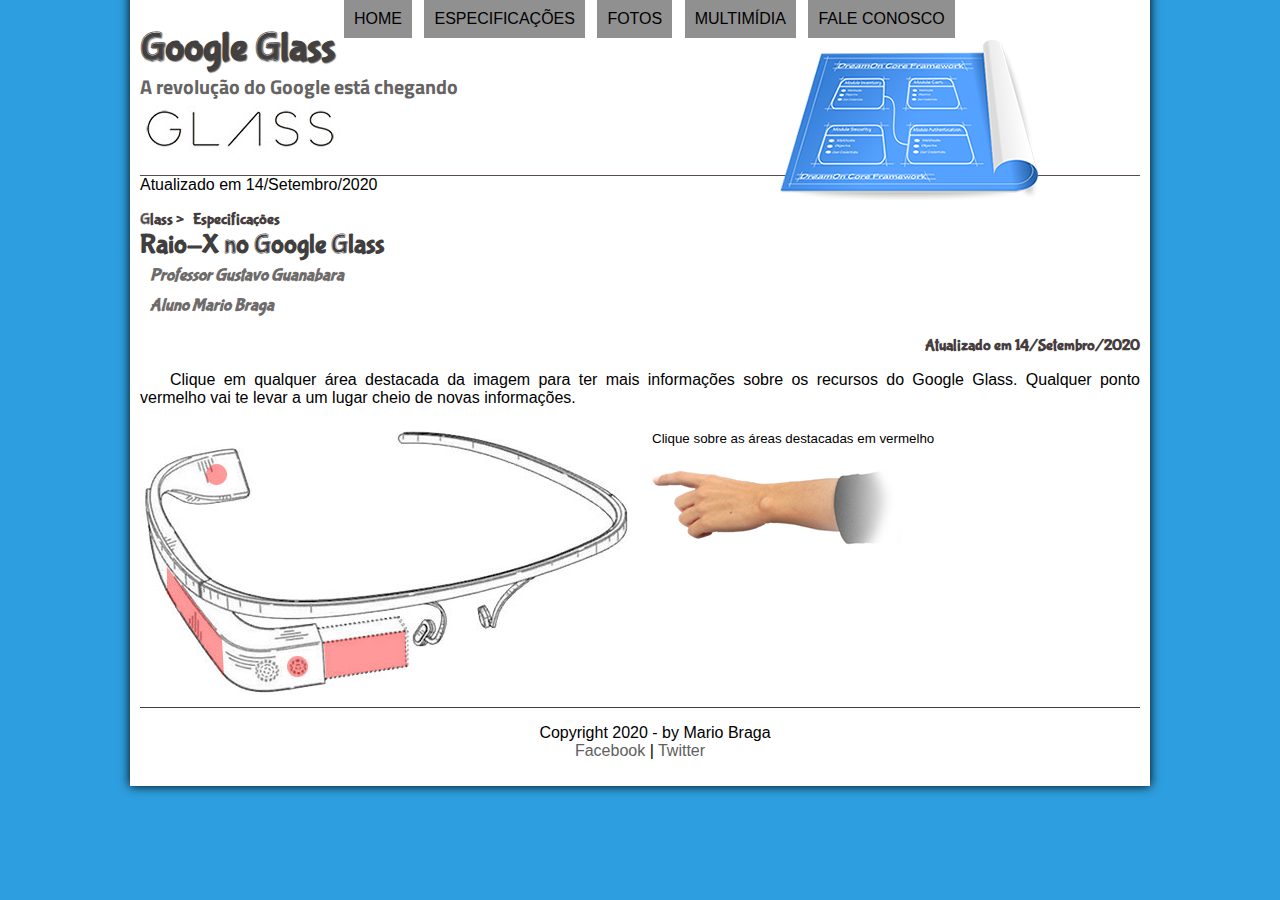
<file: projeto-glass-html5/specs.html>
<!DOCTYPE html>
<html lang="pt-br">

<head>
  <meta charset="UTF-8">
  <meta name="viewport" content="width=device-width, initial-scale=1.0">
  <link rel="stylesheet" type="text/css"  href="_css/estilo.css">
  <link rel="stylesheet" href="_css/specs.css">
  <script src="_javascript/funcoes.js"></script>
  <title>Curso HTML 5</title>
</head>

<body>
  <div id="interface">

    <header id="cabecalho">
      <hgroup>
        <h1>Google Glass</h1>
        <h2>A revolução do Google está chegando</h2>
      </hgroup>

      <img id="icone" src="_imagens/especificacoes.png" alt="">
      <nav id="menu">

        <h1>Menu Principal</h1>
        <!--oi 
        <ol type="1" start="1">
        type 1, A, a, I, i
        start referece ao valor de inicio diferente de 1
        type A start 3 começa em c
        -->
        <ul type="square">
          <!-- cirvle, disc, square -->
          <li onmouseover = "mudaFoto('_imagens/home.png')" onmouseout = "mudaFoto('_imagens/especificacoes.png')"><a href="index.html">Home</a></li> 
          <li onmouseover = "mudaFoto('_imagens/especificacoes.png')" onmouseout = "mudaFoto('_imagens/especificacoes.png')"><a href="specs.html">Especificações</a></li>
          <li onmouseover = "mudaFoto('_imagens/fotos.png')" onmouseout = "mudaFoto('_imagens/especificacoes.png')"><a href="fotos.html">Fotos</a></li>
          <li onmouseover = "mudaFoto('_imagens/multimidia.png')" onmouseout = "mudaFoto('_imagens/especificacoes.png')"><a href="multimidia.html">Multimídia</a></li>
          <li onmouseover = "mudaFoto('_imagens/contato.png')" onmouseout = "mudaFoto('_imagens/especificacoes.png')"><a href="fale-conosco.html">Fale conosco</a></li>
        </ul> 
       
      </nav>

    </header>





Atualizado em 14/Setembro/2020

<section id="corpo-full">
  <article id="noticia-principal">
    <header id="cabecalho-artigo">
      <hgroup> 
        <h3>Glass > &nbsp; Especificações</h3>
        <h1>Raio-X no Google Glass</h1>
        <h2><i> Professor Gustavo Guanabara</i></h2>
        <h2><i>Aluno Mario Braga</i></h2>
        <h3 class="direita">Atualizado em 14/Setembro/2020</h3>
      </hgroup>
    </header>
   
    <p>Clique em qualquer área destacada da imagem para ter mais informações sobre os recursos do Google Glass. Qualquer ponto vermelho vai te levar a um lugar cheio de novas informações.</p>

    <section id="conteudo">
      <img src="_imagens/glass-esquema-marcado.jpg" alt="" usemap="#meumapa">
      <map name="meumapa">
        <area shape="poly" coords="183,220,265,208,266,242,186,254" href="google-glass.html#tela" target="janela"/>
        <area shape="circle" coords="158,243,11" href="google-glass.html#camera" target="janela"/>
        <area shape="circle" coords="76,53,10" href="google-glass.html#gadgets" target="janela"/>
        <area shape="poly" coords="28,148,80,215,83,250,27,167" href="google-glass.html#sensores" target="janela"/>
      </map>
      <iframe src="google-glass.html" name="janela" id="frame-spec"></iframe>
    </section>
 
  </article>
</section>

    <footer id="rodape">
      <p>Copyright 2020 - by Mario Braga<br>
      <a href="http://facebook.com" target="_blanck">Facebook</a>  | 
      <a href="http://twitter.com" target="_blanck">Twitter</a> </p>
    </footer>

  </div>
</body>
</html>
</file>
<file: projeto-glass-html5/_css/estilo.css>
@charset "UTF-8";
@import url('https://fonts.googleapis.com/css2?family=Titillium+Web&display=swap');
@font-face {
  font-family: 'FonteLogo';
  src: url('../_fonts/bubblegum-sans-regular.otf');
}

body {
  background-color: rgb(45, 158, 223);
  color: rgba (0, 0, 0, 1);
  font-family: Arial, sans-serif;
}

div#interface {
  width: 1000px;
  background-color: white;
  box-shadow: 0px 0px 10px rgb(0, 0, 0);
  margin: -20px auto 0px auto;
  padding: 10px;
}

p {
  text-align: justify;
  text-indent: 30px;
}

header#cabecalho img#icone {
  position: absolute;
  left: 780px;
  top: 40px;
}

header#cabecalho {
  border-bottom: 1px rgb(87, 76, 76) solid;
  height: 150px;
  background-image: url("../_imagens/glass-logo-peq.jpg");
  background-position: 0px 80px;
	background-repeat: no-repeat; 
  /* background-repeat: no-repeat 0px 100px; */
  ;
}

header#cabecalho h1 {
  font-family: 'FonteLogo', sans-serif;
  font-size: 30pt;
  color: rgb(66, 64, 64);
  padding: 0;
  margin-bottom: 0;
  text-shadow: 1px 1px 1px rgba(0, 0, 0, 0.6);
}

header#cabecalho h2 {
  font-family: 'Titillium Web', sans-serif;
  font-size: 15pt;
  padding: 0;
  margin-top: 0;
  color: rgb(102, 99, 99);
}


 /* Formatação de imagem com legendas*/

figure.foto-legenda {
  border: 8px solid white;
  box-shadow: 1px  1px 4px black;
  position: relative;

}

figure.foto-legenda img {
  width: 100%;
  height: 100%;
}
/* figcaption é um objeto filho de foto legenda */
figure.foto-legenda figcaption {
  background-color: rgb(0, 0, 0, 0.4);
  box-sizing: border-box;
  color: white;
  height: 100%;
  padding: 10px;
  position: absolute;
  opacity: 0;
  top: 0px;
  transition: opacity 1s;
  width: 100%;
}

figure.foto-legenda:hover figcaption {
  opacity: 1;
}

/* Formatação do menu */

nav#menu {
  display: block;
}

nav#menu ul {
  list-style: none;
  position: absolute;
  text-transform: uppercase;
  top: -20px;
  left: 300px;
}

nav#menu li {
  background-color: rgb(144, 144, 144);
  display: inline-block;
  margin: 4px;
  padding: 10px;
  transition: background-color 1s;
}

nav#menu li:hover {
  background-color: rgb(112, 109, 109);
}

nav#menu h1 {
  display: none;
}

nav#menu a {
  color: black;
  text-decoration: none;
}

nav#menu a:hover{
  color: white;
  text-decoration: underline;
}

section#corpo {
  display: block;
  width: 550px;
  float: left;
  border-right: 1px solid rgb(90, 86, 86);
  padding-right: 20px;
}

article#noticia-principal h2 {
  font-size: 12pt;
  color: rgb(61, 60, 60);
  background-color: rgb(165, 163, 163);
  padding: 5px 0px 5px 10px;
  margin: 10px 0px 10px 0px;
}

header#cabecalho-artigo h1 {
  font-family: "FonteLogo", sans-serif;
  font-size: 20pt;
  color: rgb(65, 62, 62);
  margin-bottom: 0;
  margin-top: 0;
}

header#cabecalho-artigo h2 {
  font-family: "FonteLogo", sans-serif;
  font-size: 13pt;
  color: rgb(110, 107, 107);
  background-color: white;
  margin: 0;
}

header#cabecalho-artigo h3 {
  font-family: "FonteLogo", sans-serif;
  font-size: 12pt;
  color: rgb(70, 62, 62);
  margin-bottom: 0;
}

.direita {
  text-align: right;
}

table#tabelaspec {
  border: 1px solid grey;
  border-spacing: 0;
  margin-left: auto;
  margin-right: auto;
}

table#tabelaspec td {
  background-color: rgb(117, 117, 117);
  border: 1px solid grey;
  padding: 10px;
  text-align: center;
  vertical-align: middle;
  text-align: left;
}

table#tabelaspec td.ce {
  color: white;
  background-color: rgb(56, 55, 55);
  vertical-align: top;
  text-align: right;
  font-weight: bolder;
}

table#tabelaspec caption {
  color: rgb(85, 71, 71);
  font-size: 13px;
  font-weight: bolder;
}

table#tabelaspec caption span {
  display: block;
  float: right;
  color: black;
  font-size: 8px;
  margin-top: 10px;
}

aside#lateral {
  box-shadow: 2px 2px 2px rgba(0, 0, 0, 0.5);
  display: block;
  width: 400px;
  float: right;
  padding-left: 0px;
  margin-left: 0px;
  margin-top: 10px;
  background-color: rgb(172, 172, 172);
  padding: 10px;

}

aside#lateral h1 {
  font-family: 'FonteLogo', sans-serif;
  font-size: 20pt;
  color:  #606060;
  margin-top: 0;
}

aside#lateral h2 {
 background-color: #606060;
 font-size: 12pt;
 color: white;
 padding: 5px;
}

a {
  color: #606060;
  text-decoration: none;
}

a:hover {
  text-decoration: underline;
}

footer#rodape {
  clear: both;
  border-top: 1px solid rgb(68, 61, 61);

}

footer#rodape p {
  text-align: center;
}
</file>
<file: projeto-glass-html5/_css/form.css>
@charset "UTF-8";

form {
  width: 600px;
  margin: auto;
} 

input, textarea {
  font-family: sans-serif;
  font-weight: normal;
  font-size: 13pt;
  background-color: rgba(255,255,255,0.8);
}

input:hover, textarea:hover {
  background-color: rgb(119, 116, 116);
}

legend {
  color: rgb(124, 121, 121);
  font-weight: bold;
  font-size: 13pt;
  font-family: sans-serif;
}

fieldset {
  border-color: rgb(124, 121, 121);
  margin: 20px;
}

fieldset#sexo {
  width: 150px;
}

fieldset#usuario {
  background: url('../_imagens/icone-contato.png') no-repeat 95% 95%;
}

fieldset#endereco {
  background: url('../_imagens/icone-endereco.png') no-repeat 95% 95%;
}

fieldset#mensagem {
  background: url('../_imagens/icone-mensagem.png') no-repeat 95% 95%;
}

fieldset#pedido {
  background: url('../_imagens/icone-pagamento.png') no-repeat 95% 95%;
}
</file>
<file: projeto-glass-html5/_css/fotos2.css>
@charset "UTF-8";

ul#album-fotos {
 width: 700px;
 margin: 0, auto;
 padding: 50px;
 overflow: hidden;
 list-style: none;
}

ul#album-fotos li span {
 opacity: 0;
 color: white;
 text-shadow: 1px 1px 1px black;
 background-color: rgba(0,0,0,.3);
 font-size: 9pt;
 line-height: 370px;
 padding: 5px;
}

ul#album-fotos li:hover span {
 opacity: 1;
}

ul#album-fotos li {
 float: left;
 width: 200px;
 height: 200px;
 margin: 10px;
 border: 5px solid white;
 background-color: white;
 box-shadow: 1px 1px 3px rgba(0, 0, 0, .4);
 -webkit-transition: all .3s ease-in;
}

ul#album-fotos li {
 background-position: 50% 50%;
 background-size: 400px 400px;
 background-color: black;
 background-repeat: no-repeat;
}

ul#album-fotos li:hover {
 background-position: 0px 0px;
 background-size: 200px 200px;
 -webkit-transform: scale(1.5);
}

ul#album-fotos li#foto01 {
 background-image: url('../_imagens/galeria-01.jpg') ;
}

ul#album-fotos li#foto02 {
 background-image: url('../_imagens/galeria-02.jpg');
}

ul#album-fotos li#foto03 {
 background-image: url('../_imagens/galeria-03.jpg');
}

ul#album-fotos li#foto04 {
 background-image: url('../_imagens/galeria-04.jpg');
}

ul#album-fotos li#foto05 {
 background-image: url('../_imagens/galeria-05.jpg');
}

ul#album-fotos li#foto06 {
 background-image: url('../_imagens/galeria-06.jpg');
}
</file>
<file: projeto-glass-html5/_css/specs.css>
@charset "UTF-8";

section#conteudo {
  width: 1000px;
  margin: auto;
}

iframe#frame-spec {
  width: 400px;
  height: 280px;
  border: none;
  /* overflow: hidden; */
}

/* iframe#frame-spec::-webkit-scrollbar {
  display: none;
} */
/* o codigo a seguir é para retirar o contorno do shape da area da figura */
area {
  outline: 0;
}
</file>
